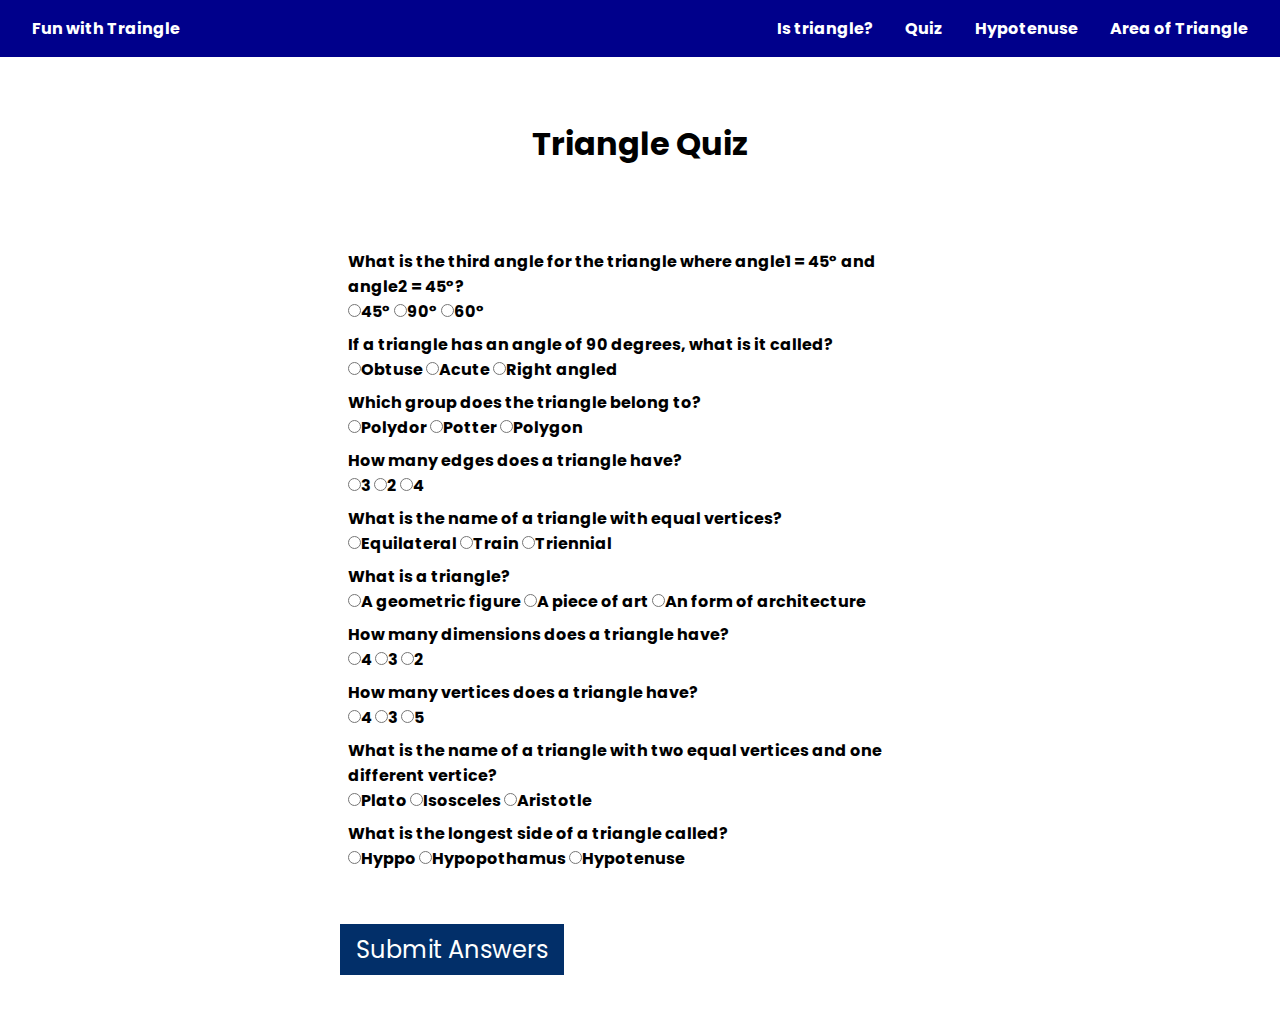
<file: quiz.html>
<!DOCTYPE html>
<html lang="en">

<head>
    <meta charset="UTF-8">
    <meta http-equiv="X-UA-Compatible" content="IE=edge">
    <meta name="viewport" content="width=device-width, initial-scale=1.0">
    <title>Triangle Quiz</title>
    <link
    rel="stylesheet"
    href="https://cdnjs.cloudflare.com/ajax/libs/font-awesome/5.12.0/css/all.min.css"
    integrity="sha512-c93ifPoTvMdEJH/rKIcBx//AL1znq9+4/RmMGafI/vnTFe/dKwnn1uoeszE2zJBQTS1Ck5CqSBE+34ng2PthJg=="
    crossorigin="anonymous"
    referrerpolicy="no-referrer"
  />
  <link rel="stylesheet" href="./quiz.css">
  <link rel="stylesheet" href="./style.css">
 
</head>

<body>
    <nav>
        <ul class="nav-list">
          <li class="nav-item">
            <a href="./index.html">
                Fun with Traingle 
          </li>
          <li class="nav-item">
            <a href="./istriangle.html">Is triangle?</a>
          </li>
          <li class="nav-item">
            <a href="./quiz.html">Quiz</a>
          </li>
          <li class="nav-item">
            <a href="./hypotenuse.html">Hypotenuse</a>
          </li>
          <li class="nav-item">
            <a href="./areaoftraingle.html">Area of Triangle</a>
          </li>
        </ul>
      </nav>
    <h1>Triangle Quiz</h1>
    <div class="container">
    <form class="quiz-form">
        <div class="question-container">
            <p>What is the third angle for the triangle where angle1 = 45° and angle2 = 45°?</p>
            <label><input type="radio" name="question1" value="45°" />45°</label>
            <label><input type="radio" name="question1" value="90°" />90°</label>
            <label><input type="radio" name="question1" value="60°" />60° </label>
        </div>
        <div class="question-container">
            <p>If a triangle has an angle of 90 degrees, what is it called?</p>
            <label><input type="radio" name="question2" value="Obtuse" />Obtuse</label>
            <label><input type="radio" name="question2" value="Acute" />Acute</label>
            <label><input type="radio" name="question2" value="Right angled" />Right angled</label>
        </div>
        <div class="question-container">
            <p>Which group does the triangle belong to?</p>
            <label><input type="radio" name="question3" value="Polydor" />Polydor</label>
            <label><input type="radio" name="question3" value="Potter" />Potter</label>
            <label><input type="radio" name="question3" value="Polygon" />Polygon</label>
        </div>
        <div class="question-container">
            <p>How many edges does a triangle have?</p>
            <label><input type="radio" name="question4" value="3" />3</label>
            <label><input type="radio" name="question4" value="2" />2</label>
            <label><input type="radio" name="question4" value="4" />4</label>
        </div>
        <div class="question-container">
            <p>What is the name of a triangle with equal vertices?</p>
            <label><input type="radio" name="question5" value="Equilateral" />Equilateral</label>
            <label><input type="radio" name="question5" value="Train" />Train</label>
            <label><input type="radio" name="question5" value="Triennial" />Triennial</label>
        </div>
        <div class="question-container">
            <p>What is a triangle?</p>
            <label><input type="radio" name="question6" value="A geometric figure" />A geometric figure</label>
            <label><input type="radio" name="question6" value="A piece of art" />A piece of art</label>
            <label><input type="radio" name="question6" value="An form of architecture" />An form of
                architecture</label>
        </div>
        <div class="question-container">
            <p>How many dimensions does a triangle have?</p>
            <label><input type="radio" name="question7" value="4" />4</label>
            <label><input type="radio" name="question7" value="3" />3</label>
            <label><input type="radio" name="question7" value="2" />2</label>
        </div>
        <div class="question-container">
            <p>How many vertices does a triangle have?</p>
            <label><input type="radio" name="question8" value="4" />4</label>
            <label><input type="radio" name="question8" value="3" />3</label>
            <label><input type="radio" name="question8" value="5" />5</label>
        </div>
        <div class="question-container">
            <p>What is the name of a triangle with two equal vertices and one different vertice?</p>
            <label><input type="radio" name="question9" value="Plato" />Plato</label>
            <label><input type="radio" name="question9" value="Isosceles" />Isosceles</label>
            <label><input type="radio" name="question9" value="Aristotle" />Aristotle</label>
        </div>
        <div class="question-container">
            <p>What is the longest side of a triangle called?</p>
            <label><input type="radio" name="question10" value="Hyppo" />Hyppo</label>
            <label><input type="radio" name="question10" value="Hypopothamus" />Hypopothamus</label>
            <label><input type="radio" name="question10" value="Hypotenuse" />Hypotenuse</label>
        </div>
        <button id="submit-answer-btn">Submit Answers</button>
    </form></div><br />
    
    <div id="output"></div>

    <script src="./quiz.js"></script>
</body>

</html>
</file>
<file: quiz.css>
body{
    height: 100vh;
}
.container{
    width: 600px;
    margin-top: 9vh;
    margin-left: auto;
    margin-right: auto;
}
h1{
    margin-top: 7vh;
    text-align: center;
}
form{
    margin: 2vh auto;
    max-width: 600px;
}
form .question-container{
    margin: 0.5rem 0.5rem;
    /* text-align: justify; */
    font-weight: bold;
}
/* form .question-container p:before {
    margin-right: 5px;
    display: inline-block;
} */
/* form .question-container input {
    transform: scale(1.5);
    margin: 0 0.5rem;  
} */
.container #submit-answer-btn{
    background-color: #022f69;
    color:  #fff;
    font-size: 1.5rem;
    margin-top: 5vh;
    border: none;
    padding: 0.5rem 1rem;
    text-align: center;
} 
#output{
    font-size: 1.5rem;
    text-align: center;
    color:  black;
}
</file>
<file: style.css>
@import url('https://fonts.googleapis.com/css2?family=Poppins:wght@100&display=swap');

*{
    padding: 0;
    margin: 0;
    text-decoration: none;
    list-style: none;
    box-sizing: border-box;
    font-family: 'Poppins', sans-serif;
  }

  .nav-list {
    background: darkblue;
    box-shadow: 0px 0px 10px var(--clr-gray200);
    padding: 1rem 0;
    border-radius: var(--radius);
    display: flex;
    justify-content: flex-end;
    align-items: center;
  }
  
  .nav-item {
    list-style: none;
    margin-right: 2rem;
    font-family: 'Roboto', sans-serif;
    font-weight: bold;
  }
  
  .nav-item a {
    text-decoration: none;
    color: white;
    transition: all 200ms ease-in;
  }
  
  .nav-item a:hover {
    color: white
  }
  
  .nav-item:first-child {
    margin-right: auto;
    margin-left: 2rem;
  }
</file>
